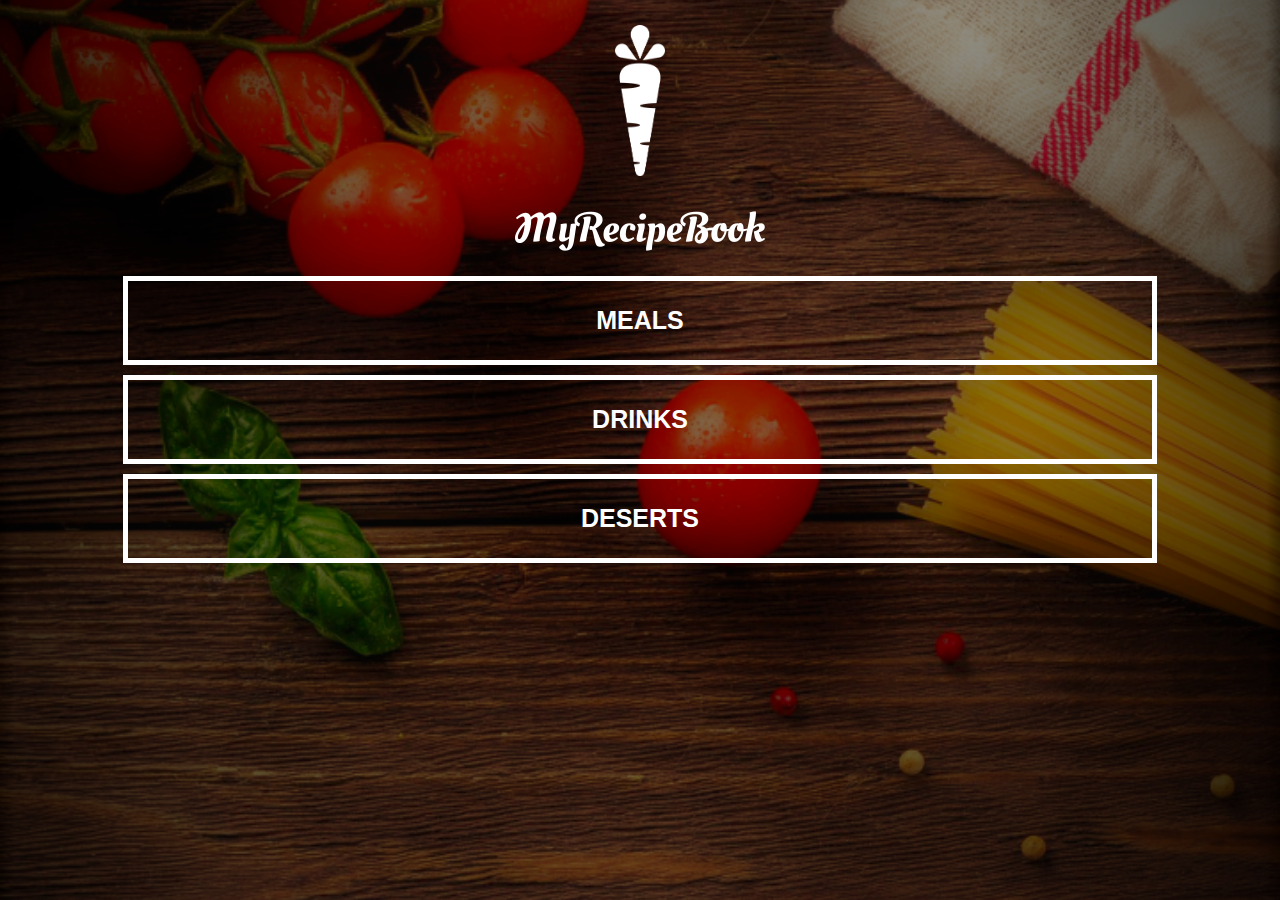
<file: index.html>
<!DOCTYPE html>
<html>
  <head>
     <title>My Recipe Book</title>
     <link rel="stylesheet" href="style.css">
  </head>
  <body class="body-home">
      <div id="home">
          <img src="images/logo-img.png" id="home-logo-img">
          <img src="images/logo-text.png" id="home-logo-text">
          <div class="home-menu">
              <a href="meals.html" class="home-menu-item">
                 <p>Meals</p>
                 

              </a>

              <a href="drinks.html" class="home-menu-item">
                <p>Drinks</p>
                

             </a>

             <a href="deserts.html" class="home-menu-item">
                <p>Deserts</p>
                

             </a>
          </div>
      </div>
  </body>
</html>
</file>
<file: style.css>
html{
    height: 100%;
}

body{
    font-family: sans-serif;
    margin: 0;
    padding: 0;

    height: 100%;
}
 .body-home{
     background-image: url('images/background-01-port.png');
     background-position: center;
     background-attachment: fixed;
     background-repeat: no-repeat;
     background-size: cover;
 }

 .body-meals{
    background-image: url('images/background-02-port.png');
    background-position: center;
    background-attachment: fixed;
    background-repeat: no-repeat;
    background-size: cover;
}


/*======= HEADER  ======*/

.header{
    background-color: pink;
    width: 100%;
    height: 50px;
    top: 0;
    position: fixed;
    overflow: hidden;

    text-align: center;
}

.header i{
    float: left;
    padding: 17px 0px 17px 0px;
    color: #ffffff;
}

.header img{
    width: 150px;
    padding-top: 14px;
    padding-right: 25px;
}
/*======= HOME PAGE ======*/
#home-logo-img{
    width: 50px;
    display: block;
    margin: auto;
    padding: 25px 10px 10px 10px;
}

#home-logo-text{
    width: auto;
    display: block;
    margin: auto;
    padding: 25px;
}
/*======= HOME PAGE MENU ======*/
.home-menu-item{
    text-decoration: none;
    text-transform: uppercase;
    color: white;
    font-size: 25px;
    font-weight: bold;
    text-align: center;
    border: 5px solid white;

    display: block;
    margin: auto;
    margin-bottom: 10px;
    width: 80%;
}


/*======= MEALS PAGE ======*/
#meals{
    padding-top: 50px;
}


/*======= MEALS PAGE MENU ======*/
.meals-list a{ 
    text-decoration: none;
}

.meals-list-item{
    border: 5px solid #1a1a1a;
    margin: 10px;
}

.meals-list-item h1{
    font-weight: 15px;
    font-size: 20px;
    color: #1a1a1a;
    padding-left: 10px;
}

.meals-list-item i{
    float: right;
    color: #1a1a1a;
    padding-right: 20px;
}

.meals-list-item p{
    font-size: 15px;
    font-style: italic;
    color: #4D4D4D;
    margin-top: -7px;
    padding-left: 10px;
}

/*======= RECIPE PAGE ======*/
 #recipe{
     padding-top: 50px;
 }

/*======= RECIPE DETAILS ======*/
.recipe-details img{
    width: 100%;
}

.recipe-details h1{
       font-size: 25px;
       text-align: center;
       border: 5px solid #1a1a1a;
       margin: 10px;
       padding: 5px;
   }

   .recipe-details h2{
    font-size: 20px;
    text-align: left;
    margin: 0;
    margin-left: 10px;
}

 .recipe-details-info {
     margin-left: 25px;
     margin-right: 25px;

 } 
 
 .recipe-details-info p {
     font-size: 13px;
     display: inline-block;
 }

 .recipe-details-ingredients label{
     line-height: 25px;
     margin-left: 10px;
 }

 .recipe-details-steps{
     padding-top: 20px;
 }

 .recipe-details-steps ol{
     padding-left: 28px;
     line-height: 25px;
 }

/*======= RESPONSIVE LAYOUTS ======*/
@media only screen and(min-width: 1000px) {
    #meals {
        width: 60%;
        margin: auto;
    }  
    
    #recipe{
        width: 60%;
        margin: auto;
    }
}

@media only screen and(min-width: 1500px) {
    #meals{
        width: 40%;
        margin: auto;
    }

    #recipe{
        width: 40%;
        margin: auto;
    }
}

@media only screen and(min-width: 720px) {
    .body-home{
        background-image: url('images/images/background-01-land.png');
    }

    .body-meals {
        background-image: url('images/images/background-02-land.png');
    }
}
</file>
